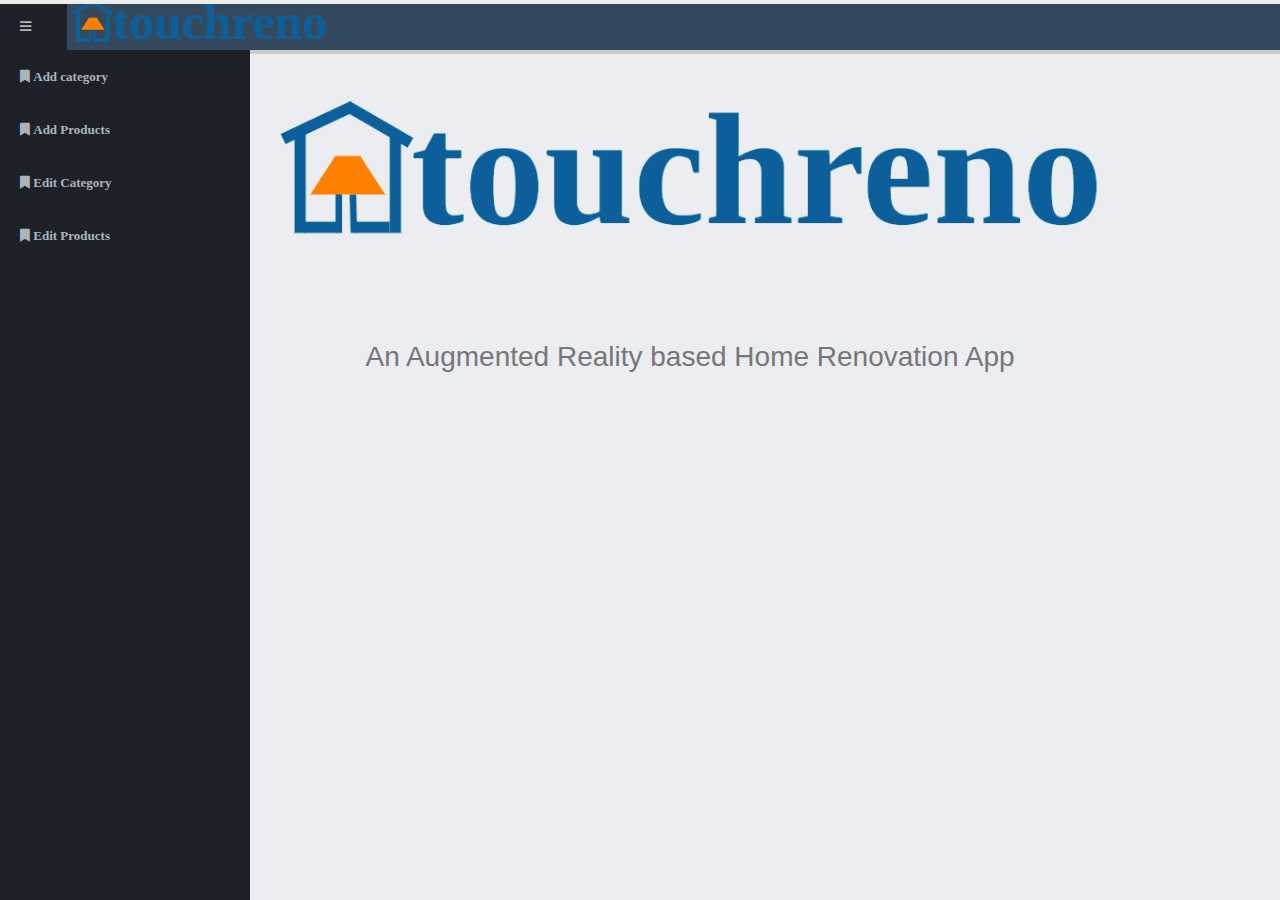
<file: index.html>
<!doctype html>
<html>
<head>
<meta charset="utf-8">
<meta name="viewport" content="initial-scale=1.0">
<title>Admin Panel</title>
<link rel="stylesheet" href="css/bootstrap.min.css" type="text/css" media="all">
<link rel="stylesheet" href="css/style.css" type="text/css" media="all">
<link rel="stylesheet" href="css/font-awesome.min.css" type="text/css" media="all">

</head>
<body class="bgform" >

<header class="header">
		
	<!-- start: search & user box -->
	<!-- <div class="pull-right">

		<div class="profile-info p-2">
			<br>
			<a href="https://localhost/eckolimo/login/logout"><i class="fa fa-power-off" aria-hidden="true"></i>
			Logout</a>
		</div>
	</div> -->
</header>

<div class="full">
    <a href="#">
	<i class="fa fa-rss fontcolor pull-left" aria-hidden="true"> </i>
	<span class="spandiv"></span>
	</a>
   <div class="col-md-1 pull-left padd0 fixed zi" style="margin-top: 50px" >  
    <div class="navh1">
	<ul class="nav " >
	<li>
	<a href="addCategory.html">
	<i class="fa fa-bookmark fontcolor pull-left" aria-hidden="true">  Add category </i>
	<span class="spandiv fontcolor"></span>
	</a>
	</li>
	<li>
	<a href="addProduct.html">
	<i class="fa fa-bookmark fontcolor pull-left" aria-hidden="true">  Add Products</i>
	<span  class="spandiv fontcolor"></span>
	</a>
	</li>
    <li>
        <a href="#">
        <i class="fa fa-bookmark fontcolor pull-left" aria-hidden="true">  Edit Category</i>
        <span  class="spandiv fontcolor"></span>
        </a>
    </li>
    <li>
        <a href="#">
        <i class="fa fa-bookmark fontcolor pull-left" aria-hidden="true">  Edit Products</i>
        <span  class="spandiv fontcolor"></span>
        </a>
    </li>
    


	</ul>
     </div>	
    </div>
<!--  End header	 -->


<!--  Body Form Strat	 -->	
<header class="page-header border fixed w100" style="border:none !important">
  <i class="fa fa-bars fontcolor pull-left navbgclr pointer" style="padding-right:36px" aria-hidden="true" onclick="shownav()"></i>
  <img src="css/touchrenologo.png" alt="logo" style="width:20% ;"/>
 
</header>
	
<div class="col-md-11 pull-right padd0 mt-5 res-mgtop ">
<div class="container-fluid mt-4 pr-5 res-pad">
  <div class="row">
   <div class="col-md-12 padd0 hide mb-4" id="addRecord">
	<form id="form" method="POST" enctype="multipart/form-data" class="form-vertical">
               
        <div class="text-left p-3 bgcolor">
            <div class="col-md-4 float-right">
                <button type="reset" class="btn btn-default float-right btn-sm">Reset</button>                     
                 <button class="btn btn-primary btn-sm float-right">Submit</button>
            </div>
            <div class="col-md-2">
              <h5 class="panel-title col-b">Form</h5>
            </div>
        </div>

        <div class="panel-body">
                    <div class="form-row p-3">
                        <div class="col-sm-3">
                            <label class=" control-label">Page Url Name <span class="required">*</span></label>
                            <input type="text" name="page_name" class="form-control" placeholder="Page name" value="" required/>
                        </div>

                        <div class="col-sm-3">
                            <label class=" control-label">Title <span class="required">*</span></label>
                            <input type="text" name="title" class="form-control" placeholder="Title" value="" required/>
                        </div>

                        <div class="col-sm-3">
                            <label class=" control-label">SEO <span class="required">*</span></label>
                            <input type="text" name="seo" class="form-control" placeholder="SEO" value="" required/>
                        </div>

                    </div>

				 	<div class="form-row p-3">
                    	<div class=" col-sm-12">
                            <label class=" control-label">Css/Js Extra Links</label>
                            <textarea name="css_js" class="form-control" placeholder="Css/Js Extra Links" rows="2"></textarea>
                  		</div>
                    </div>

                    <div class="form-row p-3">    
                        <div class=" col-sm-12">
                            <label class=" control-label">Description <span class="required">*</span></label>
                            <textarea name="data[]" class="textarea form-control" placeholder="Description" rows="20" required=""></textarea>
                        </div>
                    </div>
                        
        </div>
              
    </form>
	</div>

	

  </div>
</div>		
</div>
<!--  Body Form End	 -->	

<div class="touch">
<img src="css/touchrenologo.png" style="width:70% ;" alt="logo"/>
<br />
</div>
<h3 class="touch">An Augmented Reality based Home Renovation App</h3>


</div>

<!-- Footer Section Script and CSS -->
<link rel="stylesheet" href="https://cdnjs.cloudflare.com/ajax/libs/font-awesome/5.15.1/css/all.min.css" type="text/css" media="all">
<script src="js/jquery-3.3.1.min.js"></script>
<script src="js/bootstrap.min.js"></script>
<!-- Footer Section Script and CSS -->
<script type="text/javascript">
function shownav(){
    $('.navh1').toggle();
}

 $('#addForm').click(function(){
        $('#addRecord').slideToggle();
        $('#addForm').hide();
      });

</script>
</body>
</html>
</file>
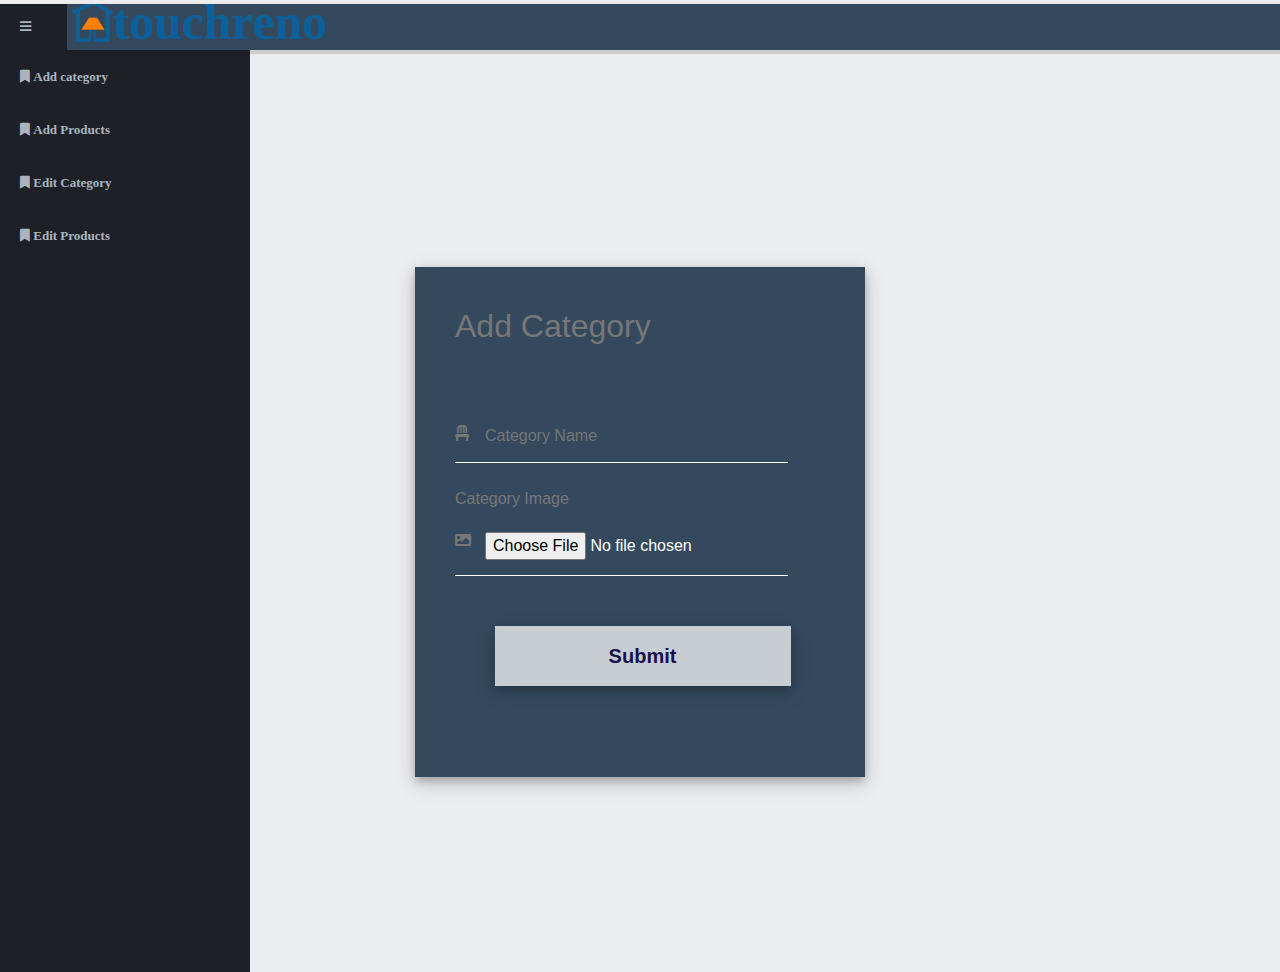
<file: addCategory.html>
<!doctype html>
<html>
<head>
<meta charset="utf-8">
<meta name="viewport" content="initial-scale=1.0">
<title>Admin Panel</title>
<link rel="stylesheet" href="css/bootstrap.min.css" type="text/css" media="all">
<link rel="stylesheet" href="css/style.css" type="text/css" media="all">
<link rel="stylesheet" href="css/font-awesome.min.css" type="text/css" media="all">

<style>
    
    @import url("https://fonts.googleapis.com/css2?family=Montserrat:wght@400;700&display=swap");
    body {
      margin: 0;
      padding: 0;
      box-sizing: border-box;
      font-family: "Montserrat", sans-serif;
      color: #fff;
      background-color: #ecedf0;
      overflow: hidden;
    }
    
    h1 {
      font-weight: 900;
    }
    
    .container {
      height: 100vh;
      display: flex;
      justify-content: center;
      align-items: center;
      font-size: 16px;
      flex-direction: column;
    }
    .box {
      width: 450px;
      height: 510px;
      font-size: 16px;
      padding: 40px 40px;
      background: #34495e;
      box-shadow: 0 4px 8px 0 rgba(0, 0, 0, 0.2), 0 6px 20px 0 rgba(0, 0, 0, 0.19);
      border-radius: 0px;
    }
    
    .user {
      margin-top: 50px;
    }
    
    .fas {
      position: absolute;
    }
    input {
      width: 90%;
      margin-bottom: 25px;
      padding: 0px 30px 15px;
      font-size: 16px;
      border: none;
      border-bottom: 1px solid ;
      outline: none;
      background-color: #34495e;
      color: #fff;
    }
    input:focus {
      border-bottom: 1px solid #EEEEEE;
    }
    .reset-password {
      color: #ff7f50;
      text-align: right;
      margin-top: 0px;
      font-size: 12px;
    }
    .login-btn {
        margin-top: 25px;
      display: flex;
      justify-content: center;
      align-items: center;
      flex-direction: column;
    }
    
    .btn {
      display: block;
      width: 80%;
      padding: 15px;
      background-color: #EEEEEE;
      color: #0F044C;
      border: none;
      border-radius: 0px;
      font-size: 20px;
      font-weight: 600;
      opacity: 0.8;
      box-shadow: 0 4px 8px 0 rgba(0, 0, 0, 0.2), 0 6px 20px 0 rgba(0, 0, 0, 0.19);
    }
    .btn:hover{
        opacity: 1;
    }
    
    .signup span{
        color: #7fb8e6;
    }
    .signup span:hover{
        color: #3793df;
    }
        </style>

</head>
<body class="bgform" >

<header class="header">
		
	<!-- start: search & user box -->
	<!-- <div class="pull-right">

		<div class="profile-info p-2">
			<br>
			<a href="https://localhost/eckolimo/login/logout"><i class="fa fa-power-off" aria-hidden="true"></i>
			Logout</a>
		</div>
	</div> -->
</header>

<div class="full">
    <a href="#">
	<i class="fa fa-rss fontcolor pull-left" aria-hidden="true"> </i>
	<span class="spandiv"></span>
	</a>
   <div class="col-md-1 pull-left padd0 fixed zi" style="margin-top: 50px" >  
    <div class="navh1">
	<ul class="nav " >
	<li>
	<a href="addCategory.html">
	<i class="fa fa-bookmark fontcolor pull-left" aria-hidden="true">  Add category </i>
	<span class="spandiv fontcolor"></span>
	</a>
	</li>
	<li>
	<a href="addProduct.html">
	<i class="fa fa-bookmark fontcolor pull-left" aria-hidden="true">  Add Products</i>
	<span  class="spandiv fontcolor"></span>
	</a>
	</li>
    <li>
        <a href="#">
        <i class="fa fa-bookmark fontcolor pull-left" aria-hidden="true">  Edit Category</i>
        <span  class="spandiv fontcolor"></span>
        </a>
    </li>
    <li>
        <a href="#">
        <i class="fa fa-bookmark fontcolor pull-left" aria-hidden="true">  Edit Products</i>
        <span  class="spandiv fontcolor"></span>
        </a>
    </li>
    


	</ul>
     </div>	
    </div>
<!--  End header	 -->


<!--  Body Form Strat	 -->	
<header class="page-header border fixed w100" style="border:none !important">
  <i class="fa fa-bars fontcolor pull-left navbgclr pointer" style="padding-right:36px" aria-hidden="true" onclick="shownav()"></i>
  <img src="css/touchrenologo.png" alt="logo" style="width:20% ;"/>
 
</header>
	
<div class="col-md-11 pull-right padd0 mt-5 res-mgtop ">
<div class="container-fluid mt-4 pr-5 res-pad">
  <div class="row">
   <div class="col-md-12 padd0 hide mb-4" id="addRecord">
	<form id="form" method="POST" enctype="multipart/form-data" class="form-vertical">
               
        <div class="text-left p-3 bgcolor">
            <div class="col-md-4 float-right">
                <button type="reset" class="btn btn-default float-right btn-sm">Reset</button>                     
                 <button class="btn btn-primary btn-sm float-right">Submit</button>
            </div>
            <div class="col-md-2">
              <h5 class="panel-title col-b">Form</h5>
            </div>
        </div>

        <div class="panel-body">
                    <div class="form-row p-3">
                        <div class="col-sm-3">
                            <label class=" control-label">Page Url Name <span class="required">*</span></label>
                            <input type="text" name="page_name" class="form-control" placeholder="Page name" value="" required/>
                        </div>

                        <div class="col-sm-3">
                            <label class=" control-label">Title <span class="required">*</span></label>
                            <input type="text" name="title" class="form-control" placeholder="Title" value="" required/>
                        </div>

                        <div class="col-sm-3">
                            <label class=" control-label">SEO <span class="required">*</span></label>
                            <input type="text" name="seo" class="form-control" placeholder="SEO" value="" required/>
                        </div>

                    </div>

				 	<div class="form-row p-3">
                    	<div class=" col-sm-12">
                            <label class=" control-label">Css/Js Extra Links</label>
                            <textarea name="css_js" class="form-control" placeholder="Css/Js Extra Links" rows="2"></textarea>
                  		</div>
                    </div>

                    <div class="form-row p-3">    
                        <div class=" col-sm-12">
                            <label class=" control-label">Description <span class="required">*</span></label>
                            <textarea name="data[]" class="textarea form-control" placeholder="Description" rows="20" required=""></textarea>
                        </div>
                    </div>
                        
        </div>
              
    </form>
	</div>

	

  </div>
</div>		
</div>

<!--  Body Form End	 -->	

<div class="container">
    <div class="box">
        <h2>Add Category</h2>
        <br />
        <div class="user">
            <i class="fas fa-chair"></i>
            <input type="text" name="" id="" placeholder="Category Name" />
            <br />
            
            <lable>Category Image</lable><br /><br />
            <i class="fas fa-image"></i>
            <input type="file" name="" id="" placeholder="Image" />
       
        </div>
        <div class="login-btn">
            <button class="btn">Submit</button>
           
        </div>
    
    </div>
</div>


</div>

<!-- Footer Section Script and CSS -->
<link rel="stylesheet" href="https://cdnjs.cloudflare.com/ajax/libs/font-awesome/5.15.1/css/all.min.css" type="text/css" media="all">
<script src="js/jquery-3.3.1.min.js"></script>
<script src="js/bootstrap.min.js"></script>
<!-- Footer Section Script and CSS -->
<script type="text/javascript">
function shownav(){
    $('.navh1').toggle();
}

 $('#addForm').click(function(){
        $('#addRecord').slideToggle();
        $('#addForm').hide();
      });

</script>
</body>
</html>
</file>
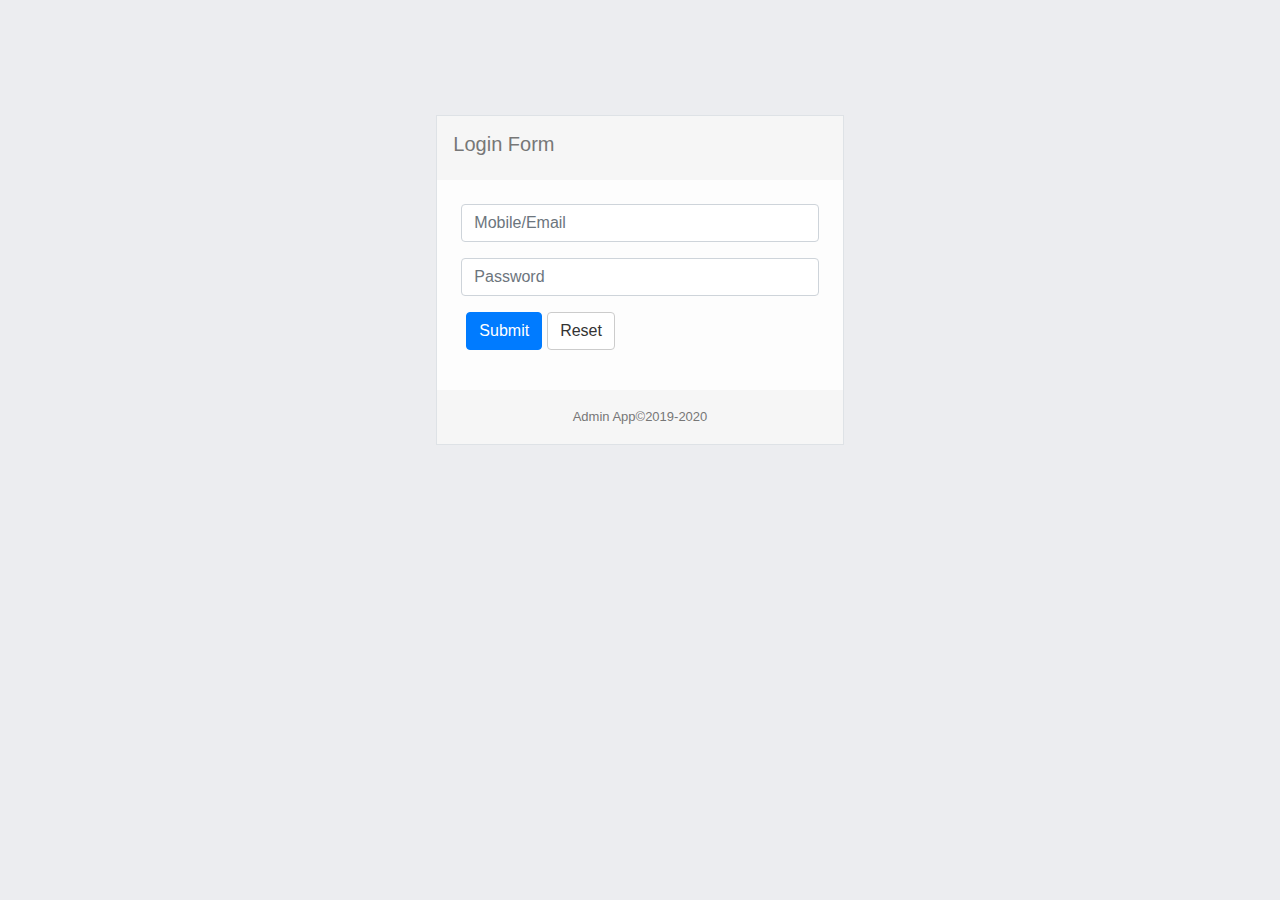
<file: login.html>
<!doctype html>
<html>
<head>
<meta charset="utf-8">
<meta name="viewport" content="initial-scale=1.0">
<title>Admin Panel</title>
<link rel="stylesheet" href="css/bootstrap.min.css" type="text/css" media="all">
<link rel="stylesheet" href="css/style.css" type="text/css" media="all">
<link rel="stylesheet" href="css/font-awesome.min.css" type="text/css" media="all">
<!-- <link href="https://fonts.googleapis.com/css?family=Roboto:100,100i,300,300i,400,400i,500,500i,700,700i,900,900i&display=swap" rel="stylesheet"> -->
<script src="js/jquery-3.3.1.min.js"></script>
<script src="js/bootstrap.min.js"></script>
</head>
<body class="bgform" style="padding: 9%">
    <div class="container-fluid">
        <div class="row">
        	<div class="col-md-5 m-auto rounded">
				<form id="form" method="post" class="border form-vertical" enctype="multipart/form-data"> 
					<div class="text-left p-3 bgcolor">
						<h5>Login Form</h5>
					</div>
					              
				<div class="panel-body p-4 ">
						<div class="form-group ">
							<input type="text" name="email" class="form-control" placeholder="Mobile/Email">
						</div>
						<div class="form-group  ">
							<input type="password" name="password" class="form-control" placeholder="Password">
						</div>
                       <div class="form-group ">
                              <div class="input-group">
								<button class="btn btn-primary">Submit</button>
								<button type="reset" class="btn btn-default">Reset</button>
                                <p style="float: right;margin:5px 0 0 20px;"></p>
                             </div>
						</div>  
					</div>
					<div class="text-center p-3 bgcolor">
						Admin App©2019-2020
					</div>
			</form>
			</div>
        </div>
    </div>
</body>
</html>
</file>
<file: css/style.css>
/** Css Template Made by Inderjit Singh ID:inderwadhs@gmail.com **/
body{
	font-family:"Helvetica Neue",Helvetica,Arial,sans-serif !important;
	color: #777!important;
	font-family: "Open Sans", Arial, sans-serif;
	line-height: 22px;
	font-size: 13px;
}
.table {
    width: 100%;
    margin-bottom: 1rem;
    color: #777;
}
.touch{
	margin-top: 100px;
	display: flex;
	justify-content: center;
	align-items: center;
	margin-left: 100px;
}
.btn-default {
    color: #333333;
    background-color: #ffffff;
    border-color: #cccccc;
}
.btn {
   margin-left: 5px
}
	
a{
	text-decoration:none;}
	
a:hover{
	text-decoration:none;}		
	
.bgcolor{
	background-color: #f6f6f6;
}
.col-w{
	color: #fff!important;
}
.col-b{
	color: #33353f!important;
}
.padd0{
	padding: 0px;
}
.fixed{
	position: fixed;
}
.zi{
	z-index: 99999999;
}
.w100{
	width:100%;
}
.bgform{
	background-color: #ecedf0;
}
.panel-body{
	background: #fdfdfd;
}
.navbgclr{
	background: #1d2127;
}
.nav{
	max-height: 505px;
	overflow-y: auto;
	overflow-x: hidden;
}

.navh1{
	width: 250px;
	z-index: 9999999999;
	background: #1d2127;
	height: 1020px;
	display: block;
}
.fontcolor{
	color: #abb4be;
	padding: 20px
}
.pointer{
	cursor: pointer;
}

.spandiv{
  display: none
}

.nav > li {
    position: relative;
    display: block;
}

.navh1:hover.navh1{
 width: 250px!important;
 float: left;
 z-index: 9999999999;
}

.navh1:hover .spandiv {
  	float: right;
	padding: 15px 0px 0px 0px;
	display: block;
	z-index: 999999999;
	/* position: relative; */
}

li:hover .fontcolor{color:#FFF!important; }

.header{
	position: fixed;
	z-index: 1020;
	/* height: 60px; */
	left: 0;
	
	right: 0;
	top: 0;
	background-color: #f6f6f6;
	background-image: -webkit-linear-gradient(#f6f6f6 0%, white 45%);
	background-image: linear-gradient(#f6f6f6 0%, white 45%);
	border-bottom: 1px solid #E9E9E6;
	border-top: 3px solid #EDEDED;
}
.full{
    position:absolute;
    top:0;
    left:0;
    width:100%;
    height:100%;
    z-index:1000;
   
}


 
.hide{
	display: none;
}
.show{
	display: block;
}
.page-header {
    z-index: 1001;
}
.page-header {
    background: #34495e;
    border-bottom: none;
    border-left: 1px solid #3a3a3a;
    box-shadow: 1px 3px 0 1px #cccccc;
    height: 50px;
}

.page-header h4 {
    color: #FFF;
    float: left;
    height: 50px;
    padding: 10px;
}

/* Medium devices (landscape tablets, 768px and up) */
@media only screen and (max-width: 768px) {
  .navh1 {display: none}

  .res-mgtop{
  	margin-top: 0px!important;
  	padding: 0 10px 0 20px!important;
  }
  .res-pad{
	padding-right: 30px!important;
  }

}
</file>
